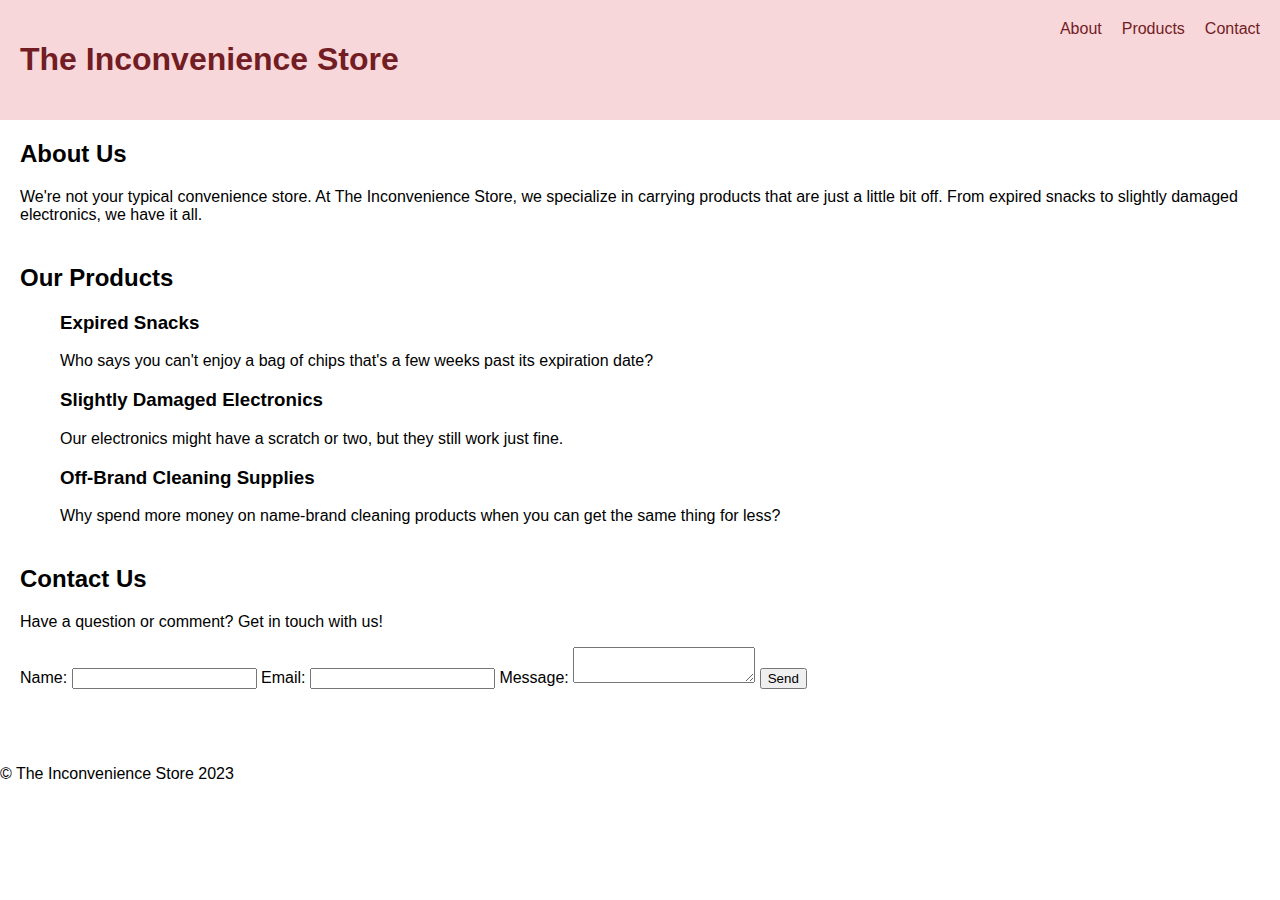
<file: index.html>
<!DOCTYPE html>
<html>
  <head>
    <title>The Inconvenience Store</title>
    <meta charset="UTF-8">
    <meta name="viewport" content="width=device-width, initial-scale=1.0">
    <link rel="stylesheet" href="style.css">
  </head>
  <body>
    <header>
      <h1>The Inconvenience Store</h1>
      <nav>
        <ul>
          <li><a href="about.html">About</a></li>
          <li><a href="products.html">Products</a></li>
          <li><a href="contact.html">Contact</a></li>
        </ul>
      </nav>
    </header>
    <main>
      <section id="about">
        <h2>About Us</h2>
        <p>We're not your typical convenience store. At The Inconvenience Store, we specialize in carrying products that are just a little bit off. From expired snacks to slightly damaged electronics, we have it all.</p>
      </section>
      <section id="products">
        <h2>Our Products</h2>
        <ul>
          <li>
            <h3>Expired Snacks</h3>
            <p>Who says you can't enjoy a bag of chips that's a few weeks past its expiration date?</p>
          </li>
          <li>
            <h3>Slightly Damaged Electronics</h3>
            <p>Our electronics might have a scratch or two, but they still work just fine.</p>
          </li>
          <li>
            <h3>Off-Brand Cleaning Supplies</h3>
            <p>Why spend more money on name-brand cleaning products when you can get the same thing for less?</p>
          </li>
        </ul>
      </section>
      <section id="contact">
        <h2>Contact Us</h2>
        <p>Have a question or comment? Get in touch with us!</p>
        <form>
          <label for="name">Name:</label>
          <input type="text" id="name" name="name" required>
          <label for="email">Email:</label>
          <input type="email" id="email" name="email" required>
          <label for="message">Message:</label>
          <textarea id="message" name="message" required></textarea>
          <button type="submit">Send</button>
        </form>
      </section>
    </main>
    <footer>
      <p>&copy; The Inconvenience Store 2023</p>
    </footer>
  </body>
</html>
</file>
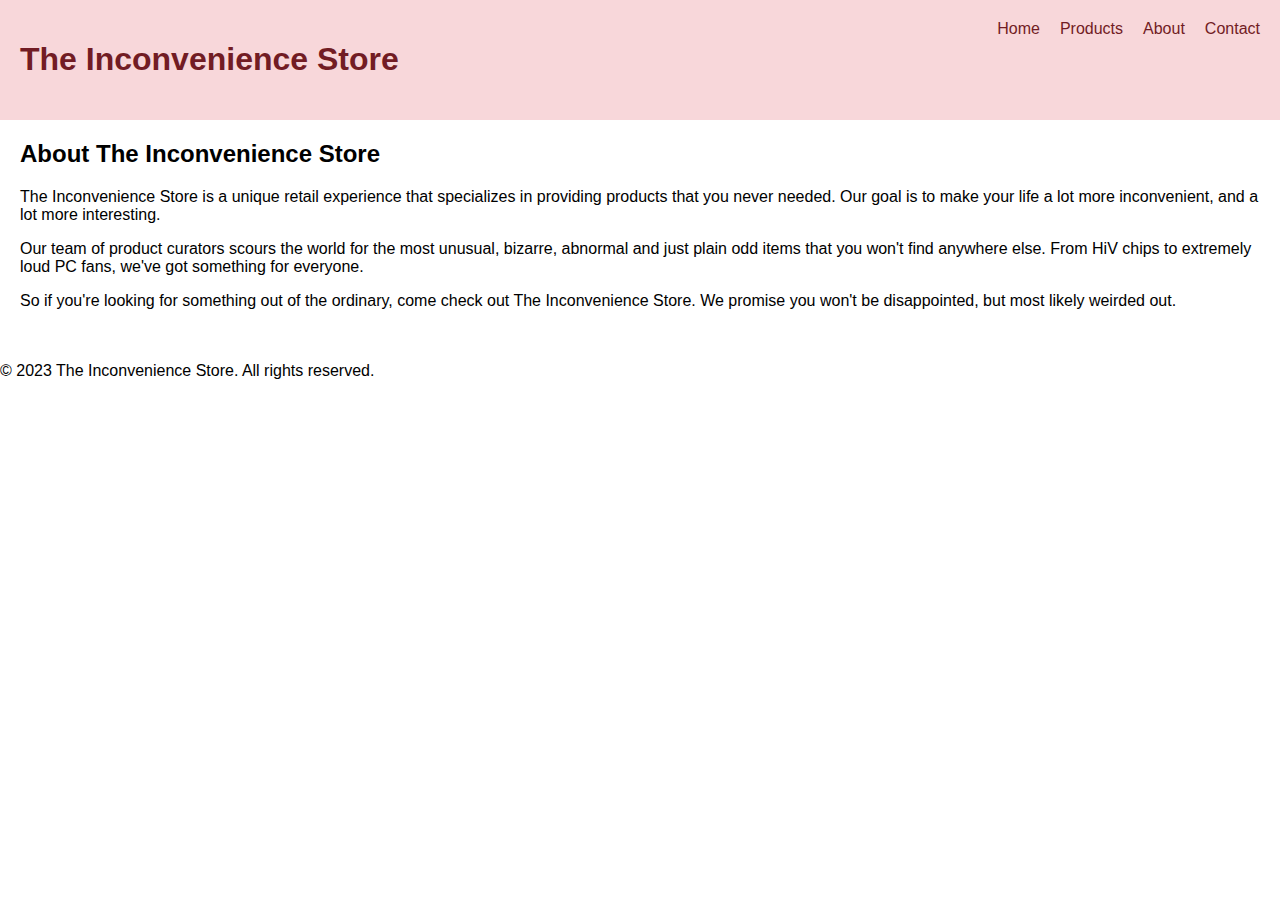
<file: about.html>
<!DOCTYPE html>
<html>
  <head>
    <title>The Inconvenience Store - About</title>
    <meta charset="UTF-8">
    <meta name="viewport" content="width=device-width, initial-scale=1.0">
    <link rel="stylesheet" href="style.css">
  </head>
  <body>
    <header>
      <h1>The Inconvenience Store</h1>
      <nav>
        <ul>
          <li><a href="index.html">Home</a></li>
          <li><a href="products.html">Products</a></li>
          <li><a href="about.html">About</a></li>
          <li><a href="#contact">Contact</a></li>
        </ul>
      </nav>
    </header>
    <main>
      <h2>About The Inconvenience Store</h2>
      <p>The Inconvenience Store is a unique retail experience that specializes in providing products that you never needed. Our goal is to make your life a lot more inconvenient, and a lot more interesting.</p>
      <p>Our team of product curators scours the world for the most unusual, bizarre, abnormal and just plain odd items that you won't find anywhere else. From HiV chips to extremely loud PC fans, we've got something for everyone.</p>
      <p>So if you're looking for something out of the ordinary, come check out The Inconvenience Store. We promise you won't be disappointed, but most likely weirded out.</p>
    </main>
    <footer>
      <p>&copy; 2023 The Inconvenience Store. All rights reserved.</p>
    </footer>
  </body>
</html>
</file>
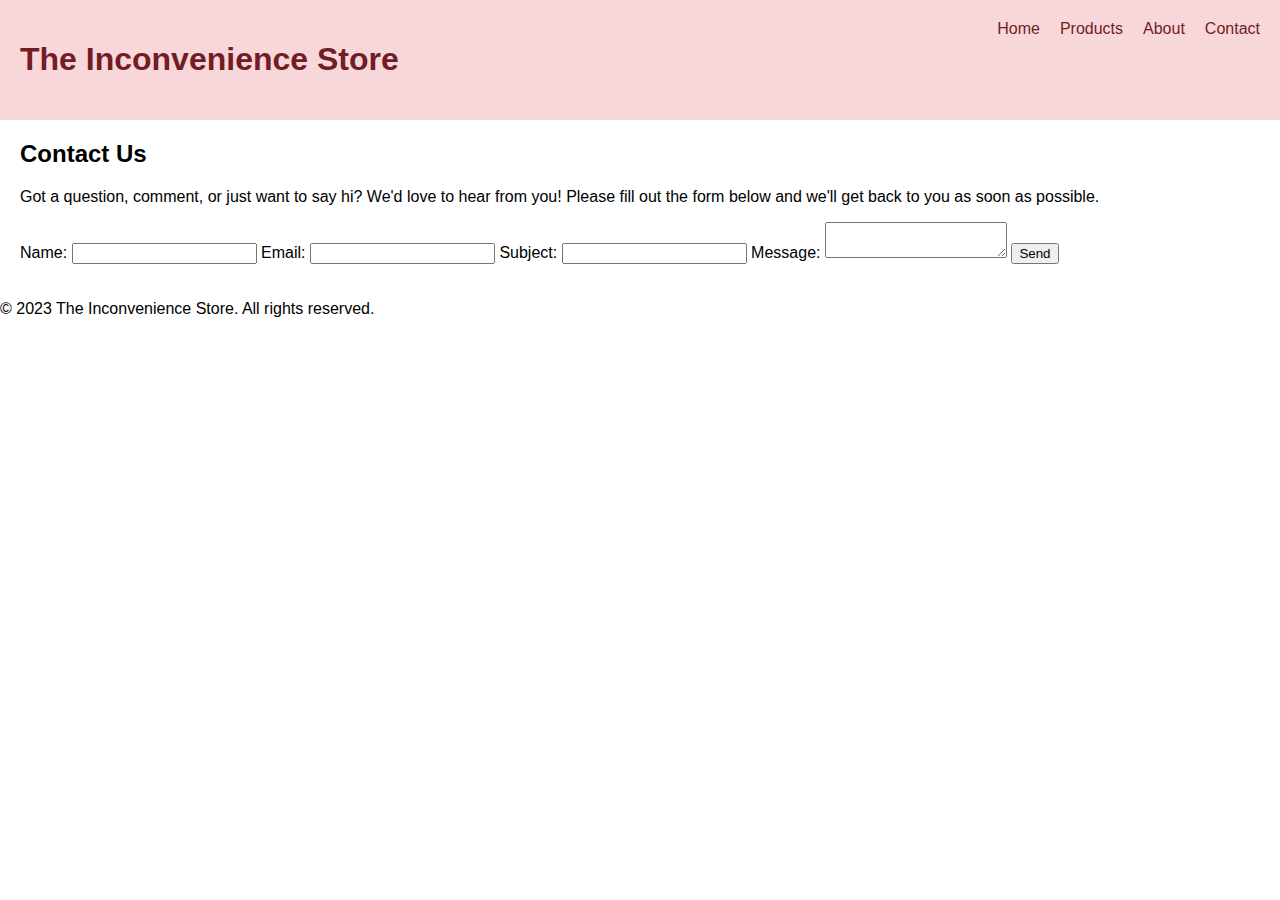
<file: contact.html>
<!DOCTYPE html>
<html>
  <head>
    <title>The Inconvenience Store - Contact Us</title>
    <meta charset="UTF-8">
    <meta name="viewport" content="width=device-width, initial-scale=1.0">
    <link rel="stylesheet" href="style.css">
  </head>
  <body>
    <header>
      <h1>The Inconvenience Store</h1>
      <nav>
        <ul>
          <li><a href="index.html">Home</a></li>
          <li><a href="products.html">Products</a></li>
          <li><a href="about.html">About</a></li>
          <li><a href="contact.html">Contact</a></li>
        </ul>
      </nav>
    </header>
    <main>
      <h2>Contact Us</h2>
      <p>Got a question, comment, or just want to say hi? We'd love to hear from you! Please fill out the form below and we'll get back to you as soon as possible.</p>
      <form action="#" method="post">
        <label for="name">Name:</label>
        <input type="text" id="name" name="name" required>
        
        <label for="email">Email:</label>
        <input type="email" id="email" name="email" required>
        
        <label for="subject">Subject:</label>
        <input type="text" id="subject" name="subject" required>
        
        <label for="message">Message:</label>
        <textarea id="message" name="message" required></textarea>
        
        <button type="submit">Send</button>
      </form>
    </main>
    <footer>
      <p>&copy; 2023 The Inconvenience Store. All rights reserved.</p>
    </footer>
  </body>
</html>
</file>
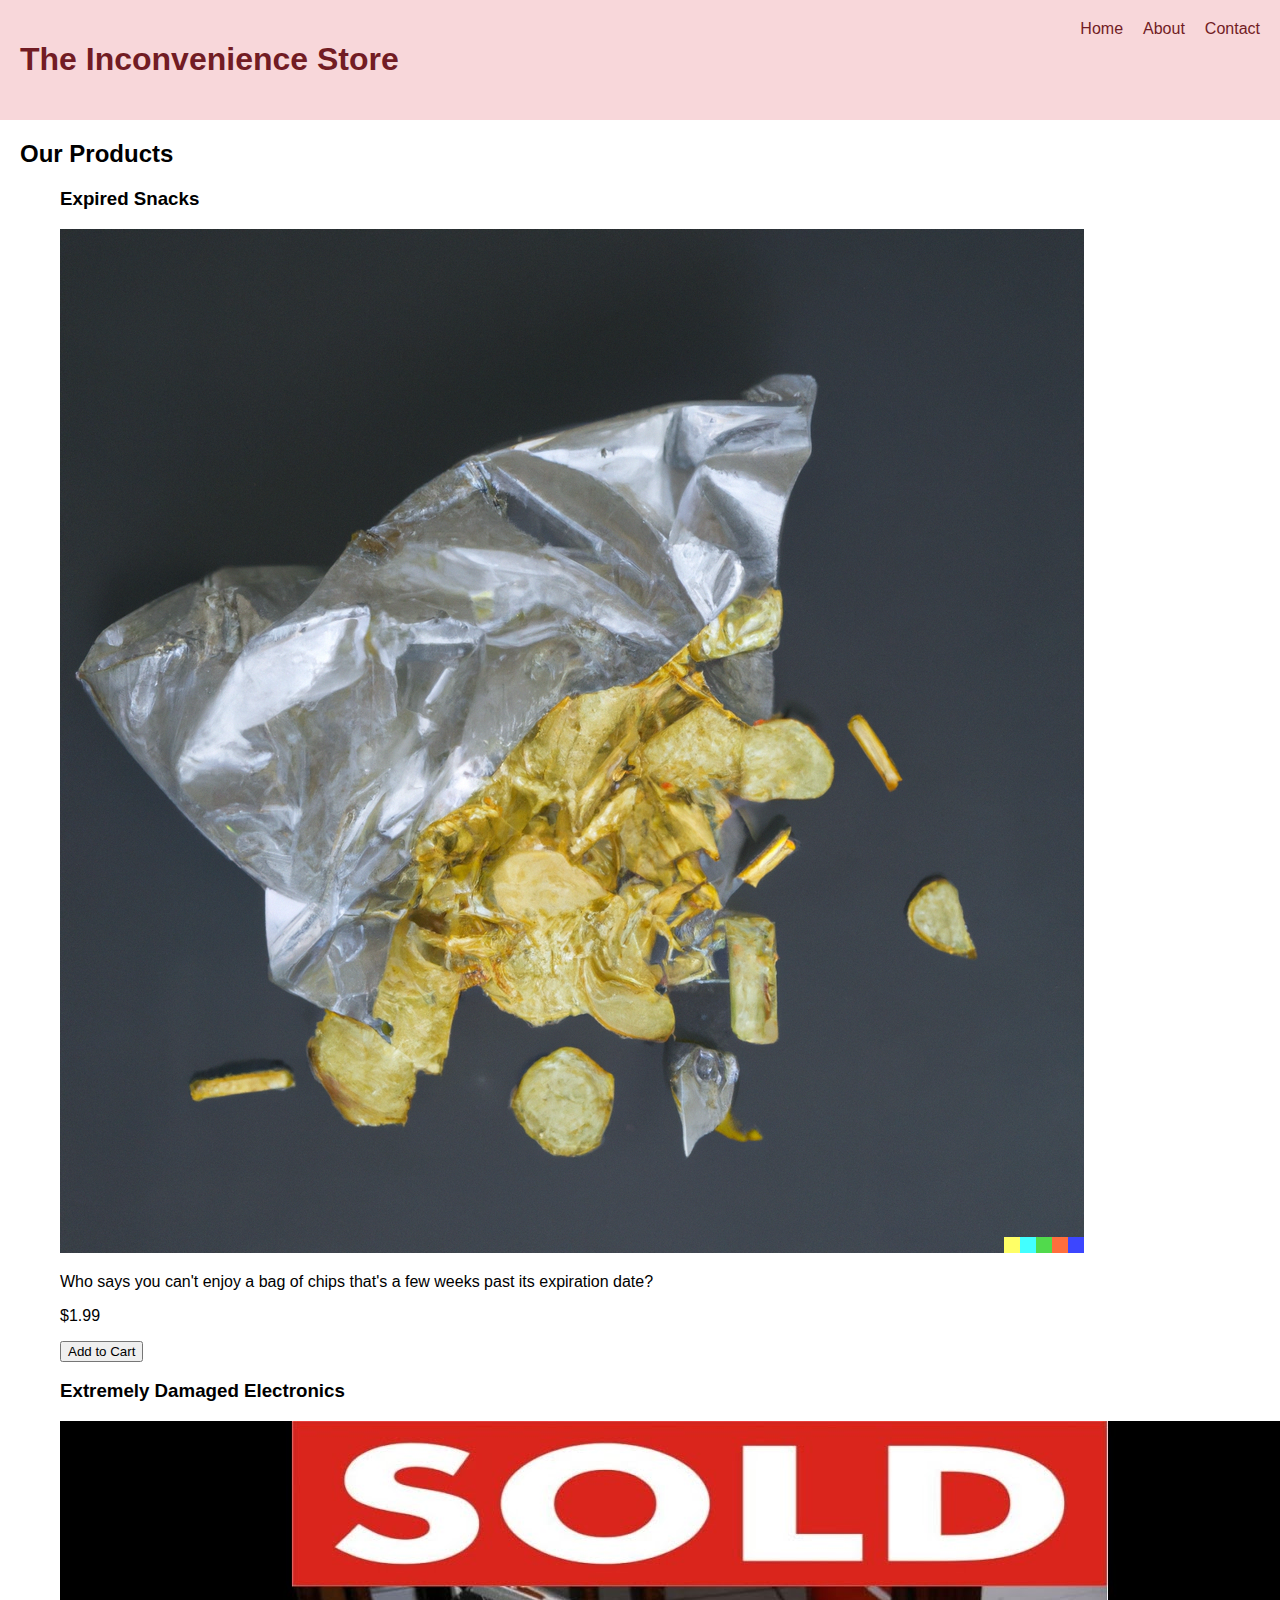
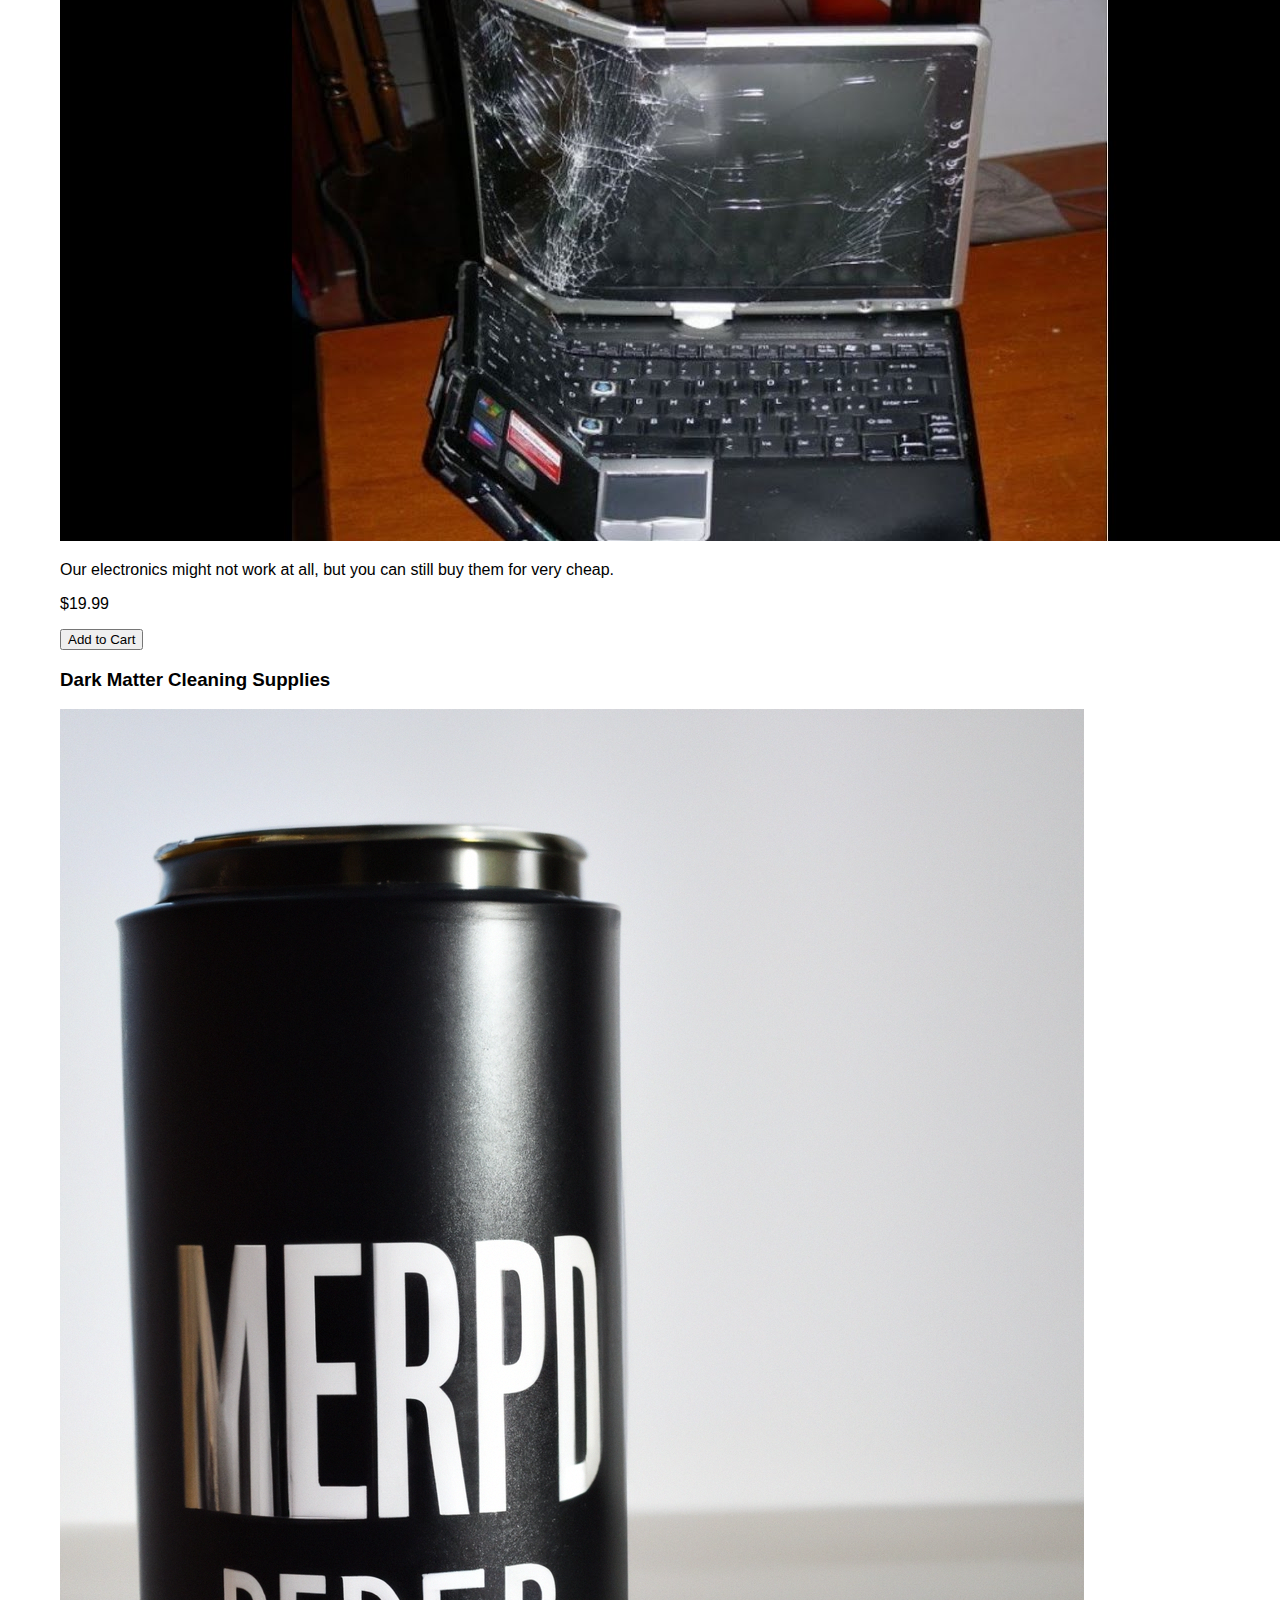
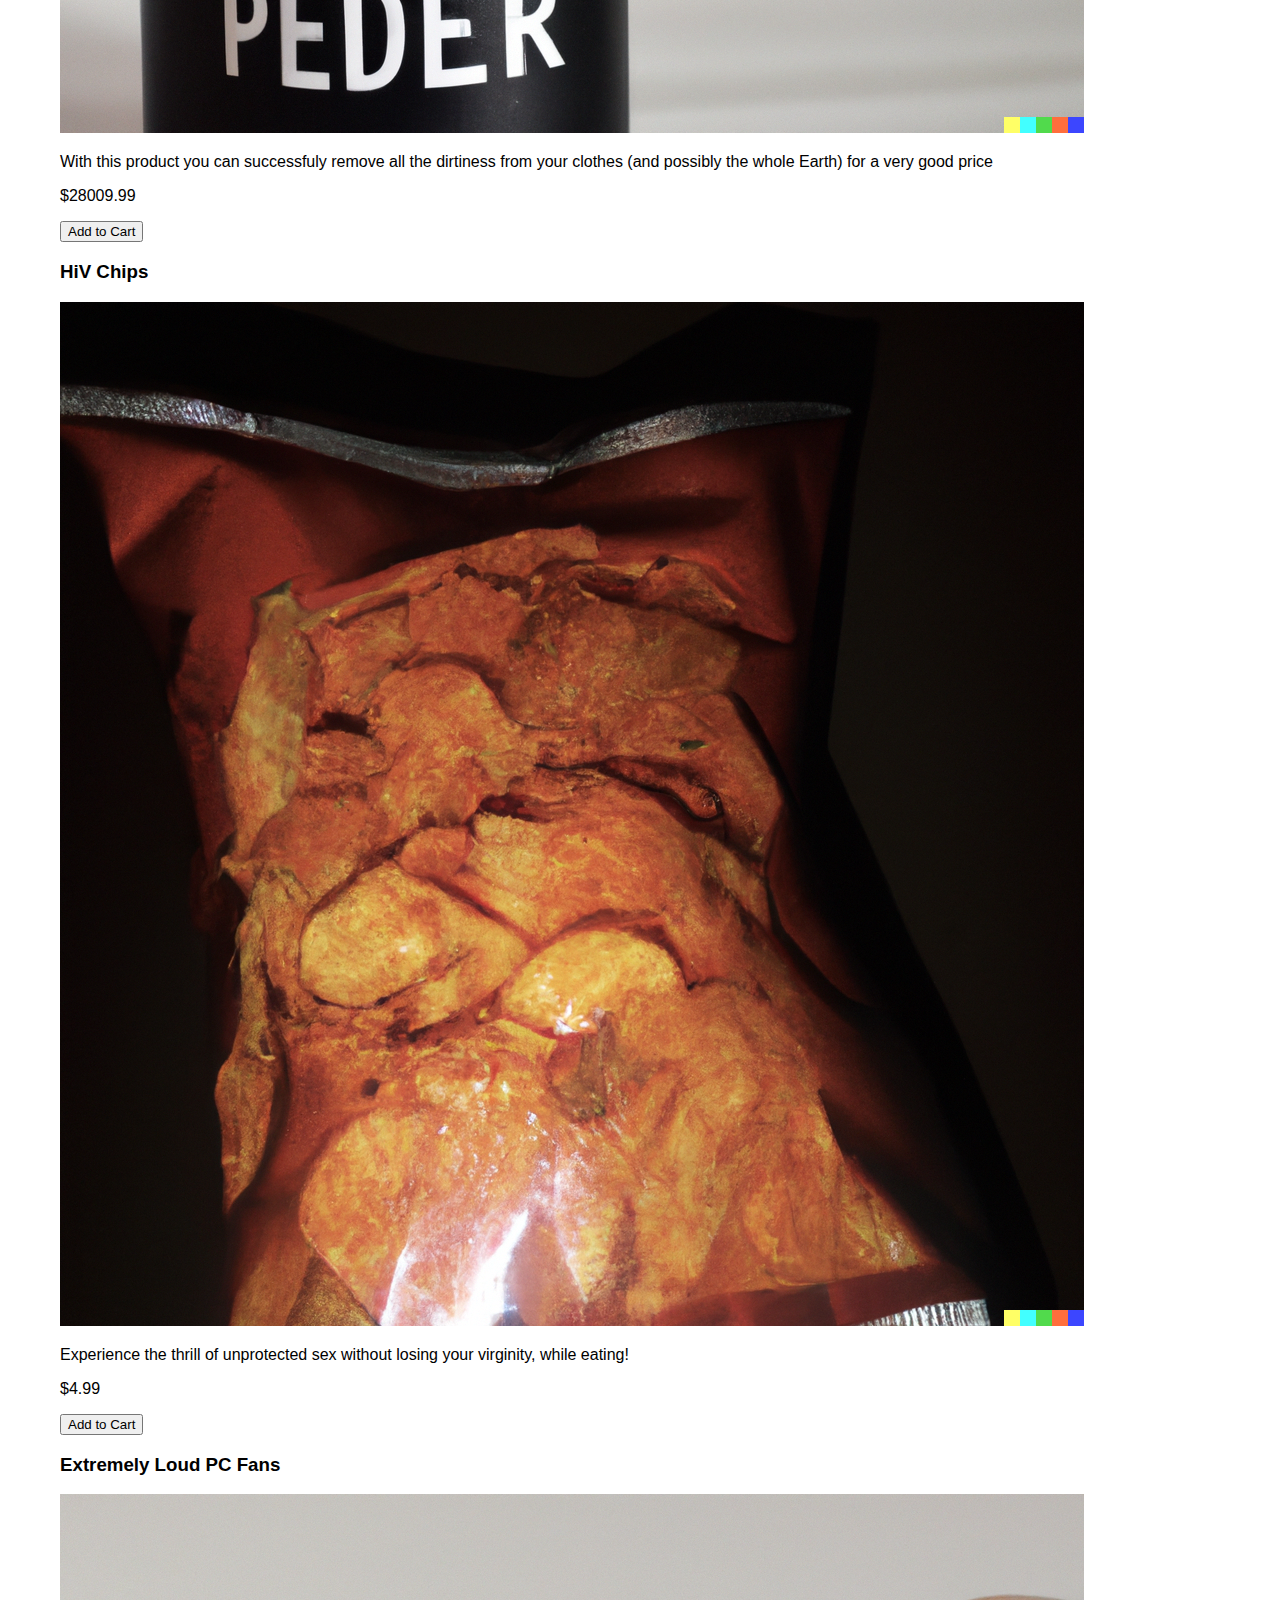
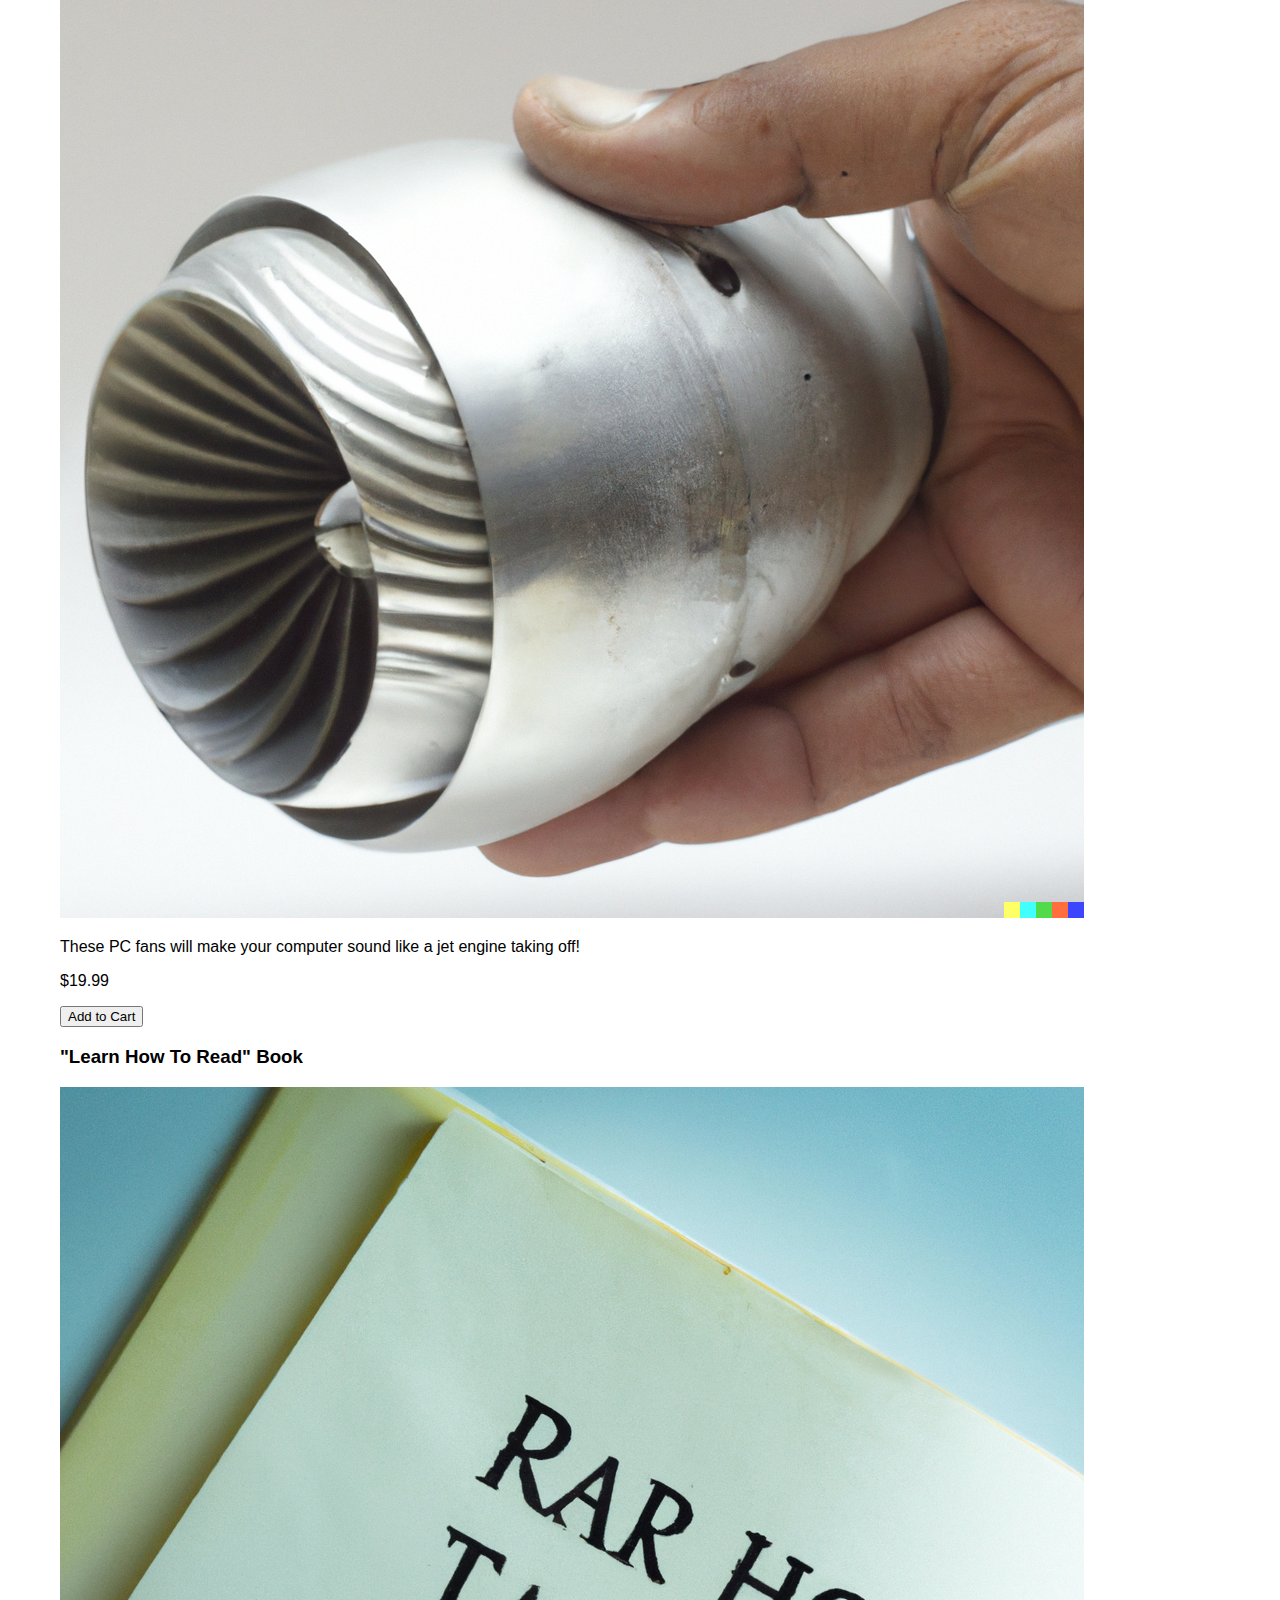
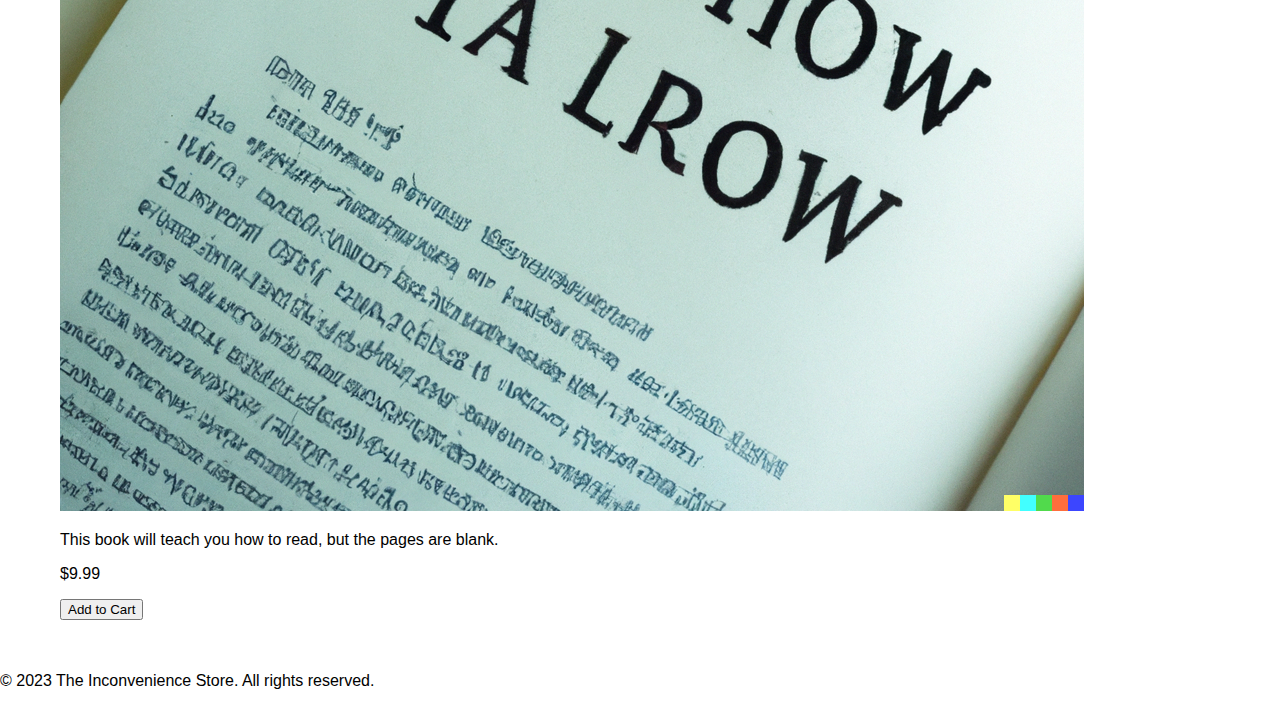
<file: products.html>
<!DOCTYPE html>
<html>
  <head>
    <title>The Inconvenience Store - Products</title>
    <meta charset="UTF-8">
    <meta name="viewport" content="width=device-width, initial-scale=1.0">
    <link rel="stylesheet" href="style.css">
  </head>
  <body>
    <header>
      <h1>The Inconvenience Store</h1>
      <nav>
        <ul>
          <li><a href="index.html">Home</a></li>
          <li><a href="about.html">About</a></li>
          <li><a href="contact.html">Contact</a></li>
        </ul>
      </nav>
    </header>
    <main>
      <h2>Our Products</h2>
      <ul class="product-list">
        <li class="product">
          <h3 class="product-name">Expired Snacks</h3>
          <img class="product-image" src="snacks.jpg" alt="A bag of expired chips">
          <p class="product-description">Who says you can't enjoy a bag of chips that's a few weeks past its expiration date?</p>
          <p class="product-price">$1.99</p>
          <button class="product-button">Add to Cart</button>
        </li>
        <li class="product">
          <h3 class="product-name">Extremely Damaged Electronics</h3>
          <img class="product-image" src="electronics.jpg" alt="A slightly damaged phone">
          <p class="product-description">Our electronics might not work at all, but you can still buy them for very cheap.</p>
          <p class="product-price">$19.99</p>
          <button class="product-button">Add to Cart</button>
        </li>
        <li class="product">
          <h3 class="product-name">Dark Matter Cleaning Supplies</h3>
          <img class="product-image" src="cleaning.jpg" alt="A bottle of off-brand cleaner">
          <p class="product-description">With this product you can successfuly remove all the dirtiness from your clothes (and possibly the whole Earth) for a very good price</p>
          <p class="product-price">$28009.99</p>
          <button class="product-button">Add to Cart</button>
        </li>
        <li class="product">
          <h3 class="product-name">HiV Chips</h3>
          <img class="product-image" src="ghost-chips.jpg" alt="A bag of ghost chips">
          <p class="product-description">Experience the thrill of unprotected sex without losing your virginity, while eating!</p>
          <p class="product-price">$4.99</p>
          <button class="product-button">Add to Cart</button>
        </li>
        <li class="product">
          <h3 class="product-name">Extremely Loud PC Fans</h3>
          <img class="product-image" src="loud-fans.jpg" alt="A set of extremely loud PC fans">
          <p class="product-description">These PC fans will make your computer sound like a jet engine taking off!</p>
          <p class="product-price">$19.99</p>
          <button class="product-button">Add to Cart</button>
        </li>
        <li class="product">
          <h3 class="product-name">"Learn How To Read" Book</h3>
          <img class="product-image" src="learn-to-read.jpg" alt="A book titled 'Learn How To Read'">
		  <p class="product-description">This book will teach you how to read, but the pages are blank.</p>
		  <p class="product-price">$9.99</p>
		  <button class="product-button">Add to Cart</button>
		</li>
	</ul>
</main>
<footer>
	<p>© 2023 The Inconvenience Store. All rights reserved.</p>
</file>
<file: style.css>
body {
  font-family: sans-serif;
  margin: 0;
}

header {
  background-color: #F8D7DA;
  color: #721C24;
  display: flex;
  justify-content: space-between;
  padding: 20px;
}

nav ul {
  display: flex;
  list-style: none;
  margin: 0;
  padding: 0;
}

nav li {
  margin-left: 20px;
}

nav a {
  color: #721C24;
  text-decoration: none;
}

main {
  padding: 20px;
}

section {
  margin-bottom: 40px;
}

h2 {
  margin-top: 0;
}

ul {
  list-style: none;
  margin:
</file>
